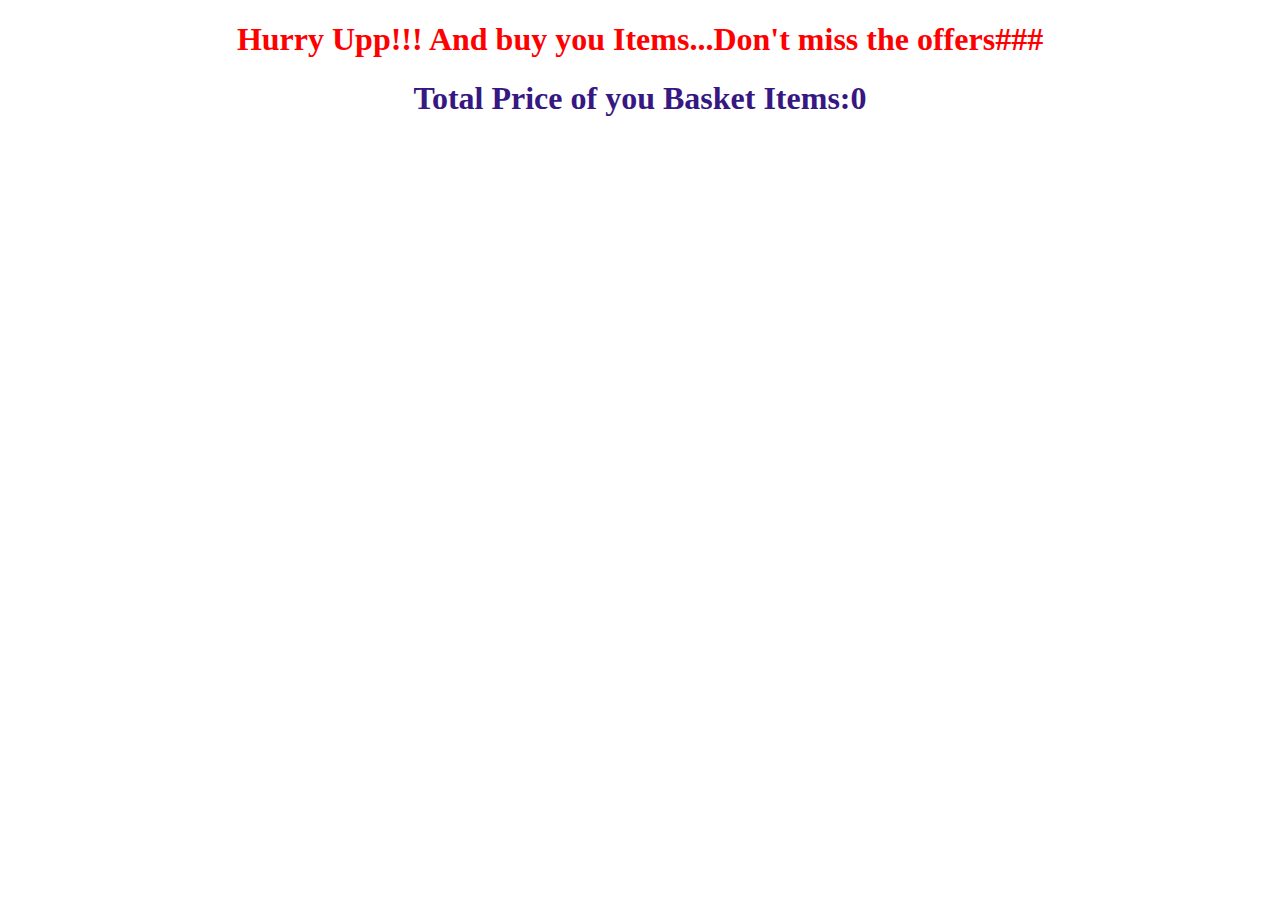
<file: basket.html>
<!DOCTYPE html>
<html lang="en">
<head>
    <meta charset="UTF-8">
    <meta http-equiv="X-UA-Compatible" content="IE=edge">
    <meta name="viewport" content="width=device-width, initial-scale=1.0">
    <title>Cart Page</title>
    <link rel="stylesheet" type="text/css" href="./Styles/basket.css">
</head>
<body>
    <div class="container">
<h1 style="text-align:center;color:red;">Hurry Upp!!! And buy you Items...Don't miss the offers###</h1>

<h1 id="cart-total"style="text-align:center;color:rgb(55, 23, 129);">Total Price of you Basket Items:<span>0</span></h1>

        <div class="womenscart-container">
           

        </div>
          
        
    </div>
    
</body>
</html>
<script src="./Scripts/basket.js"></script>
</file>
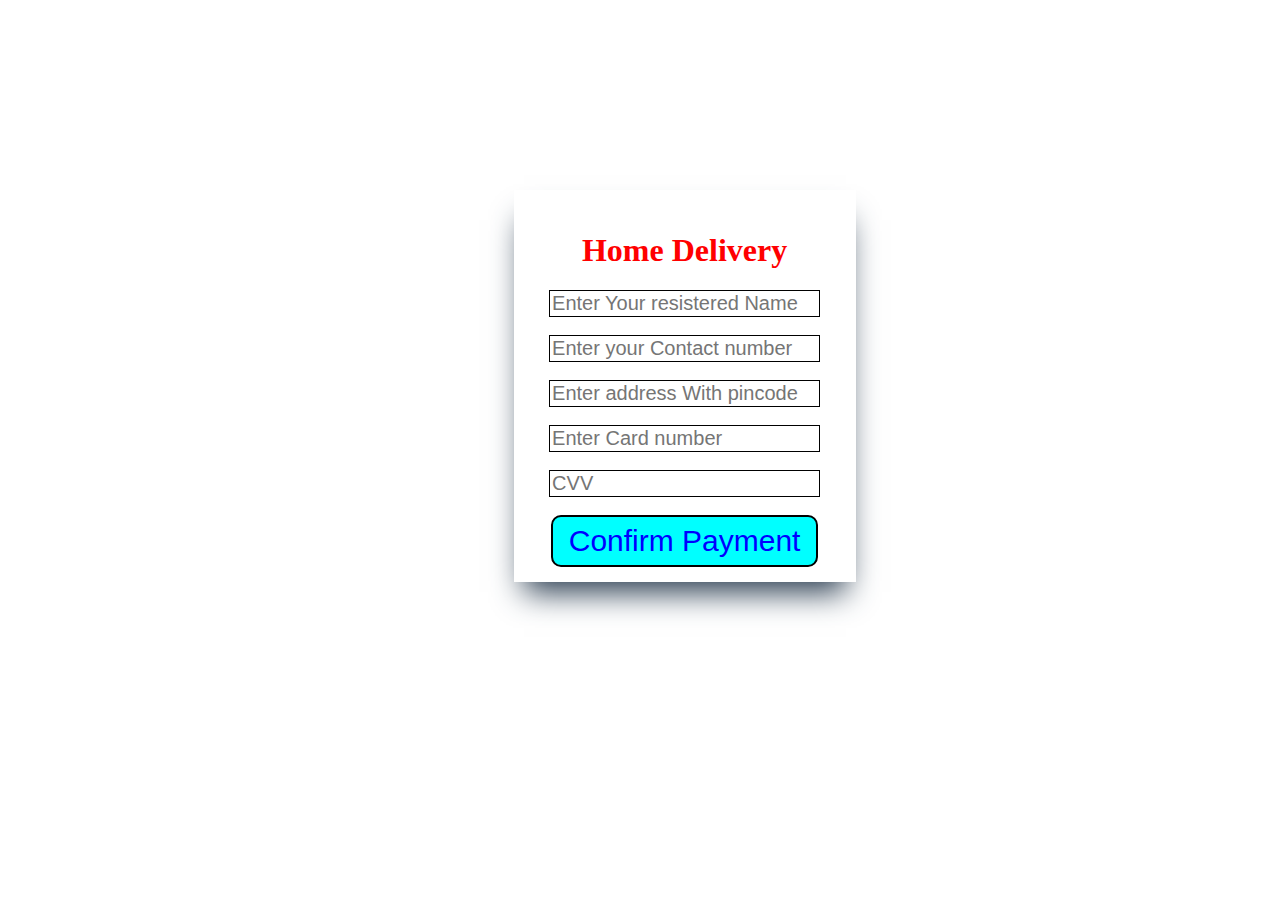
<file: payment.html>
<!DOCTYPE html>
<html lang="en">
<head>
    <meta charset="UTF-8">
    <meta http-equiv="X-UA-Compatible" content="IE=edge">
    <meta name="viewport" content="width=device-width, initial-scale=1.0">
    <title>Payment Page</title>
</head>
<style>
    input{
        font-size: 20px;
        border: 1px solid black;
    }
    .payment{
        height: 350px;
        width: 300px;
        border: 1px solid white;
        text-align: center;
        padding: 20px;
        margin-top: 15%;
        margin-left: 40%;
        box-shadow: rgb(38, 57, 77) 0px 20px 30px -10px;
    }
    #submit{
        font-size: 30px;
        padding: 7px 16px;
        border-radius: 10px;
        border: 2px solid black;
        color: blue;
        background-color: aqua;
    }
</style>
<body>

    


    <div class="payment">
        <h1 style="color:red">Home Delivery</h1>
        <form id="details">
            <input type="text" id="name" placeholder="Enter Your resistered Name"><br><br>
            <input type="number" id="mono" placeholder="Enter your Contact number"/><br><br>
            <input type="text" id="add" placeholder="Enter address With pincode"/><br><br>
            <input type="number" id="card" placeholder="Enter Card number"/><br><br>
            <input type="number" id="id" placeholder="CVV"/><br><br>
            <input type="submit" id="submit" value="Confirm Payment"/><br><br>

        </form> 
    </div>
          

</body>
</html>
<script>
    let details=document.querySelector("#details");

    details.addEventListener("submit",function(event){
        event.preventDefault();
        if(details.name.value=="sonali" && details.card.value==1111222233334444&&details.id.value==34){
            alert("Payment Successful!!! Have a great Experiance!!!");
            window.location.assign("./index.html")
        }
        else{
            alert("Please Enter valid details.");
        }
    })
</script>
</file>
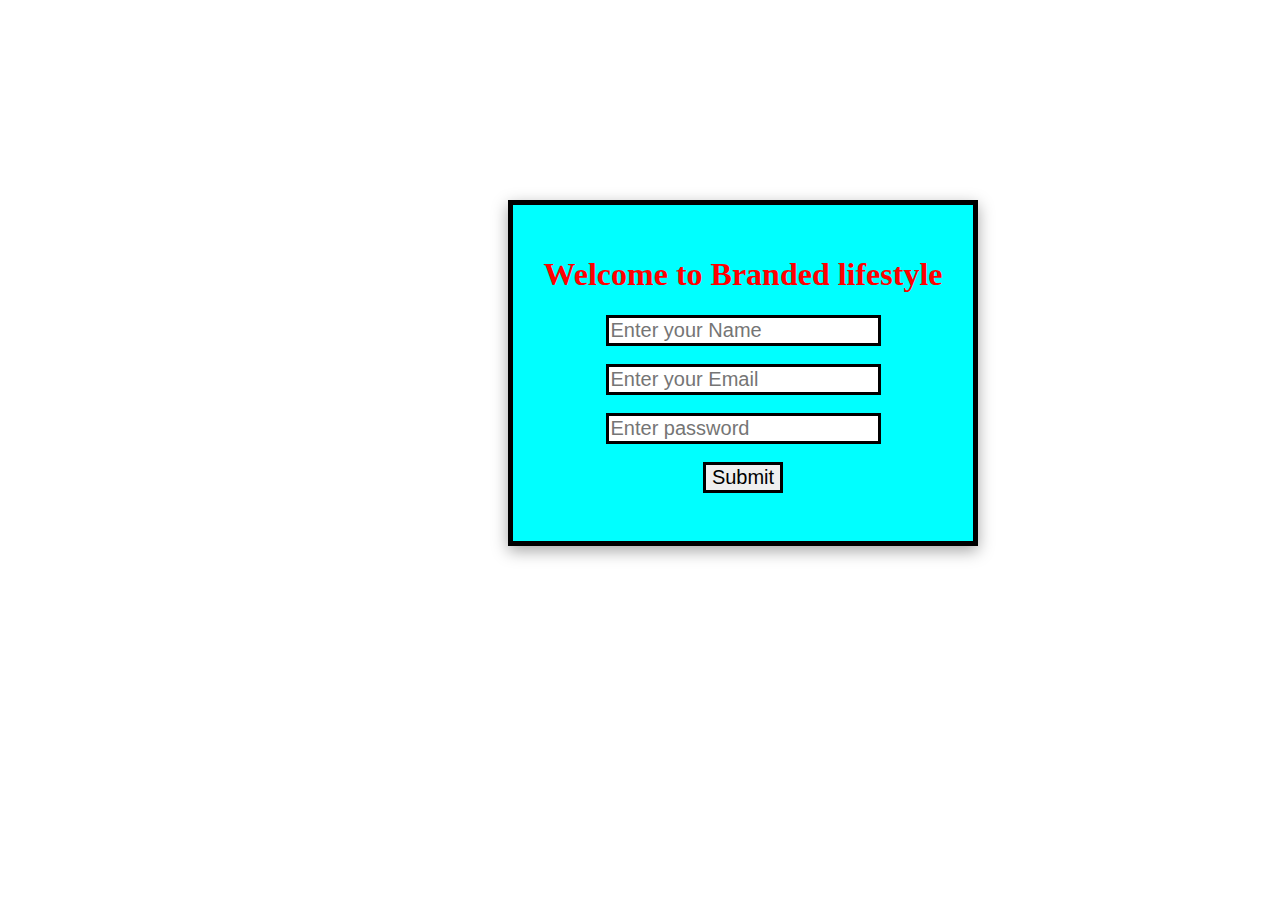
<file: signup.html>
<!DOCTYPE html>
<html lang="en">

<head>
  <meta charset="UTF-8" />
  <meta http-equiv="X-UA-Compatible" content="IE=edge" />
  <meta name="viewport" content="width=device-width, initial-scale=1.0" />
  <title>Sign up Page</title>
  <link rel="stylesheet" type="text/css" href="./Styles/signup.css">
 
</head>

<body>
  
  <div id="signup">
    <h1>Welcome to Branded lifestyle</h1>
    <form>
      <input type="text" id="name" placeholder="Enter your Name">
      <br/><br/>
      <input type="email" id="email" placeholder="Enter your Email">
      <br/><br/>
      <input type="password"  id="password" placeholder="Enter password">
      <br/><br/>
      <input type="submit" value="Submit" id="submit" />
      <br/><br/>
    </form>
  </div>
</body>
<script>
  let user_data=[];

let form=document.querySelector("form");

form.addEventListener("submit",function(event){
  event.preventDefault();
  let form_data={
    name:form.name.value,
    email:form.email.value,
    password:form.password.value,
  };

  if(form_data.name==""||
  form_data.email==""||
  form_data.password==""
  ){
    alert("Please fill all deetails")
  }
  else{
    user_data.push(form_data);
    window.location.assign("./index.html")
    localStorage.setItem("account-data",JSON.stringify(user_data));
    console.log(account-data);
  }
})
</script>

</html>
</file>
<file: Styles/basket.css>
*{
    background-image: url("https://images.rawpixel.com/image_png_800/cHJpdmF0ZS9sci9pbWFnZXMvd2Vic2l0ZS8yMDIyLTExL3JtNDY3YmF0Y2g2LWNhcnQxLTAxYi5wbmc.png?s=IW-1s2tCQ8CbB1GjyGIaaegO4-l5WVqR_hbicJFMW6c");
    
}
.womenscart-container{
    margin-top: 100px;
    display: grid;
    grid-template-columns: repeat(4,1fr);
    gap:20px;
    text-align: center;
    
}
.womenscart-container img{
    width:300px;
    height:300px;
    border-radius: 20px;
   
}

.womenscart-container div{
    box-shadow: rgba(0, 0, 0, 0.25) 0px 54px 55px, rgba(0, 0, 0, 0.12) 0px -12px 30px, rgba(0, 0, 0, 0.12) 0px 4px 6px, rgba(0, 0, 0, 0.17) 0px 12px 13px, rgba(0, 0, 0, 0.09) 0px -3px 5px;
    padding:10px;
    border-radius: 20px;
   
}
</file>
<file: Styles/signup.css>
*{
    background-image:url("https://t3.ftcdn.net/jpg/03/55/60/70/360_F_355607062_zYMS8jaz4SfoykpWz5oViRVKL32IabTP.jpg");
}

#signup{
text-align: center;
box-shadow: rgba(0, 0, 0, 0.35) 0px 5px 15px;
width: 400px;
padding: 30px;
margin-left: 500px;
margin-top: 200px;
background-color:aqua;
border: 5px solid black;
}
#signup input{
    font-size: 20px;
    border: 3px solid black;
}
#signup h1{
    color: rgb(255, 0, 0);
}
#submit{
  cursor: pointer;
}
</file>
